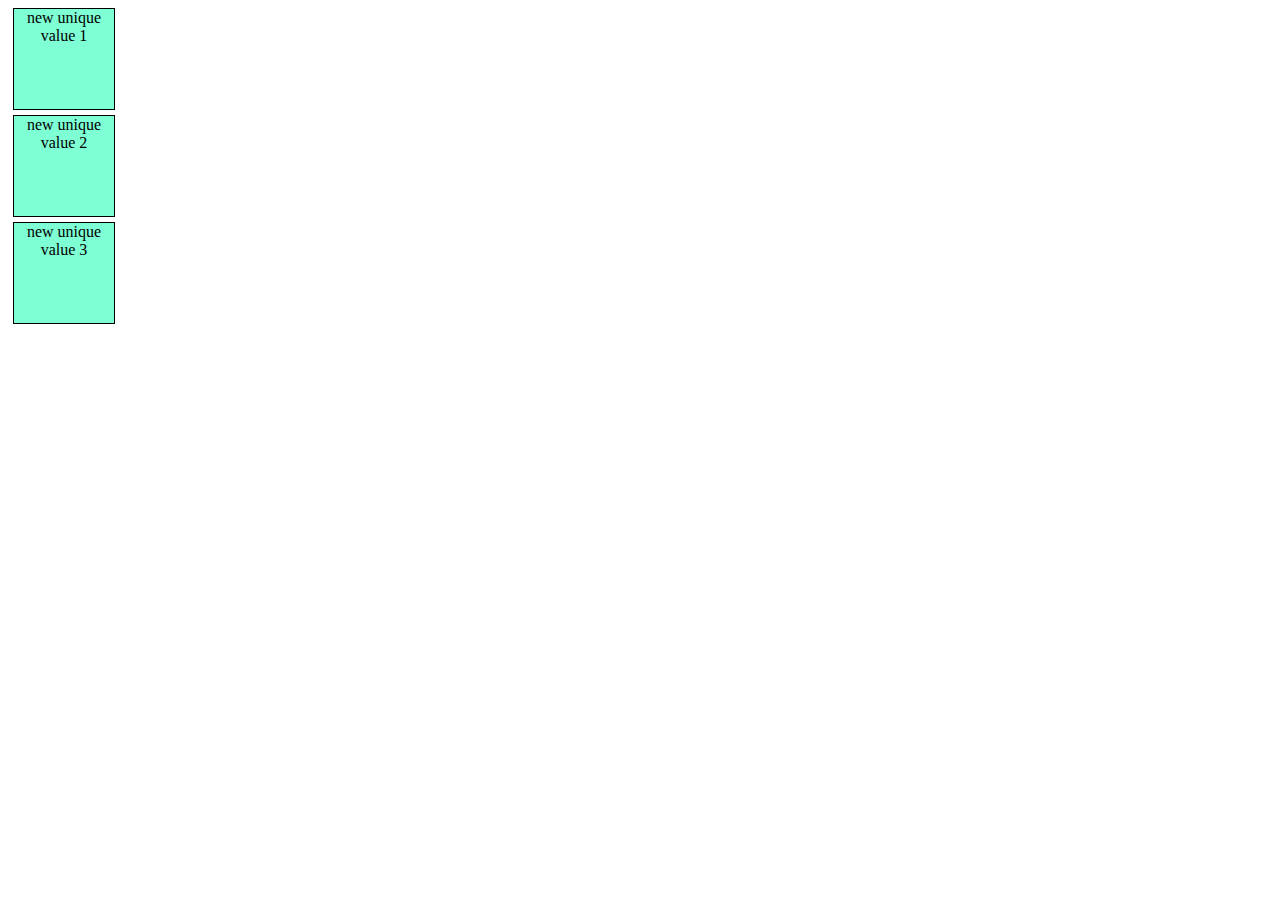
<file: JS DOM 1/index.html>
<!DOCTYPE html>
<html lang="en">

<head>
    <meta charset="UTF-8">
    <meta name="viewport" content="width=device-width, initial-scale=1.0">
    <title>Document</title>
    <link rel="stylesheet" href="style.css">

</head>

<body>
    <!-- <div>abcd<div></div><p>abcd</p></div> -->
    <!-- <h1 class="myClass">DOM Demo by Apna College</h1>
    <h1 class="myClass">DOM Demo by Apna College</h1>
    <h4 class="myClass">Topic1 : Starter Code</h4>
    <p>Let's learn about DOM concepts in detail.</p>
    <p>2nd paragraph</p>
    <button id="button">Click me!</button> -->
    <!-- <h1 style="visibility: hidden;">old heading</h1>
    <div>
        <h3><i>Fruits</i></h3>
        <ul>
            <li>mango</li>
            <li>orange</li>
            <li>litchi</li>
        </ul>
    </div> -->
    
    <!-- Practice question -->
    <!-- 1. Create a H2 heading element with text - "Hello JavaScript". Append "from Apna College students" to this text using JS. -->
     <!-- first we access the element then change it -->
    <!-- <h2>Hello Javascript!</h2> -->
    
    <!-- 2. Create 3 divs with common class name - "box". Access them & add unique text to each of them. -->
    <div class="box">first div</div>
    <div class="box">second div</div>
    <div class="box">third div</div>
    <script src="script.js"></script>
</body>

</html>
</file>
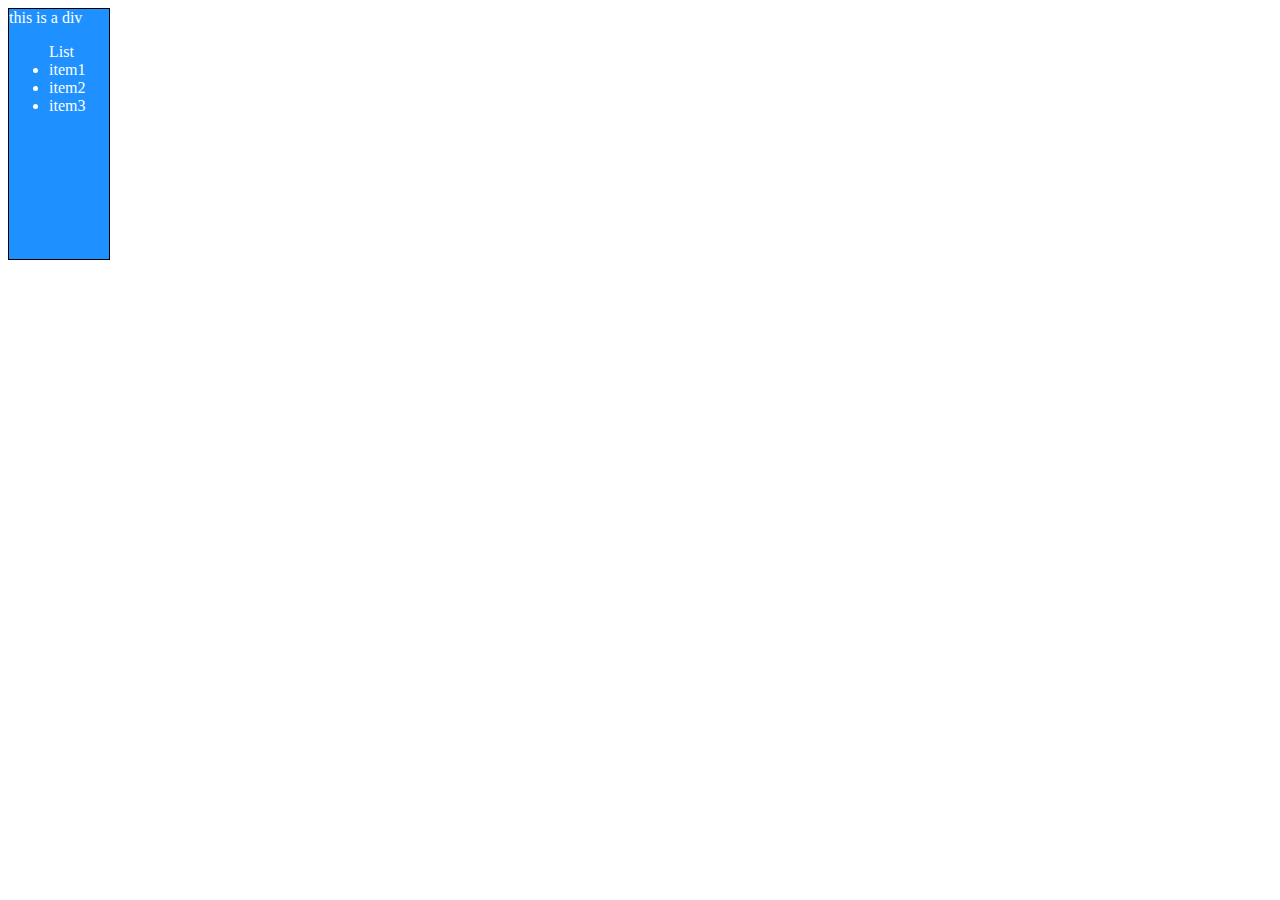
<file: JS DOM 2/index.html>
<!DOCTYPE html>
<html lang="en">

<head>
    <meta charset="UTF-8">
    <meta name="viewport" content="width=device-width, initial-scale=1.0">
    <title>Document</title>
    <link rel="stylesheet" href="style.css">
</head>

<body>
    <div id="box" name="JSDiv">this is a div
        <ul>
            List
            <li>item1</li>
            <li>item2</li>
            <li>item3</li>
        </ul>
    </div>
    <!-- <img src="link">
    <div id="div1"></div> -->
    <p class="para">this is a simple line</p>
    <script src="script.js"></script>
</body>

</html>
</file>
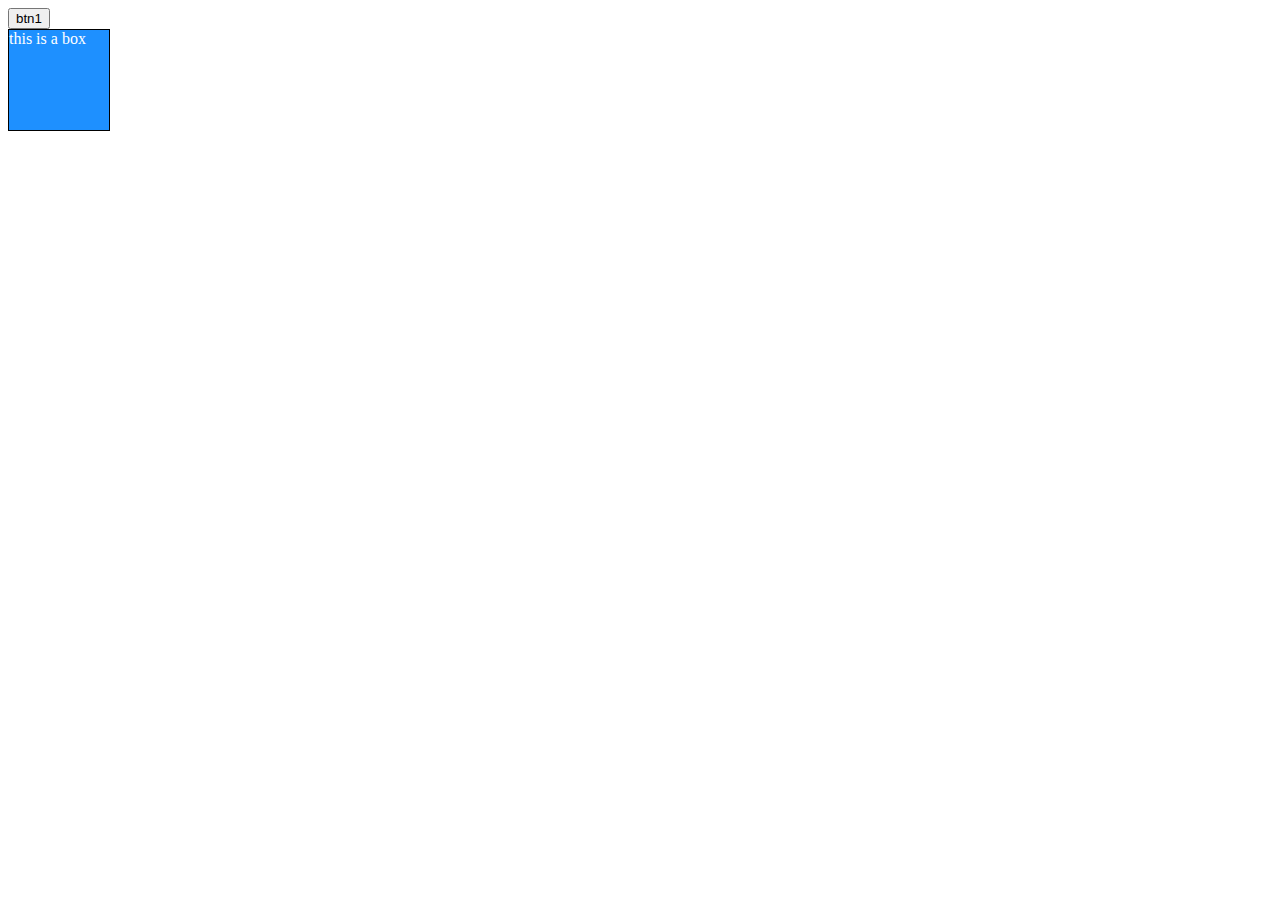
<file: JS events/index.html>
<!DOCTYPE html>
<html lang="en">

<head>
    <meta charset="UTF-8">
    <meta name="viewport" content="width=device-width, initial-scale=1.0">
    <title>Document</title>
    <link rel="stylesheet" href="style.css">
</head>

<body>
    <!-- <button onclick="console.log('button was clicked');alert('Hello!')">click me!</button> -->
    <!-- <button id="btn1">click me!</button> -->
    <!-- <button ondblclick="console.log('button was clicked 2x')">click me 2 times! </button> <br><br> -->
    <!-- <div onmouseover="console.log('you are inside div')">this is a box</div> -->
    <button id="btn1">btn1</button>
    <div>this is a box</div>
    <script src="script.js"></script>
</body>

</html>
</file>
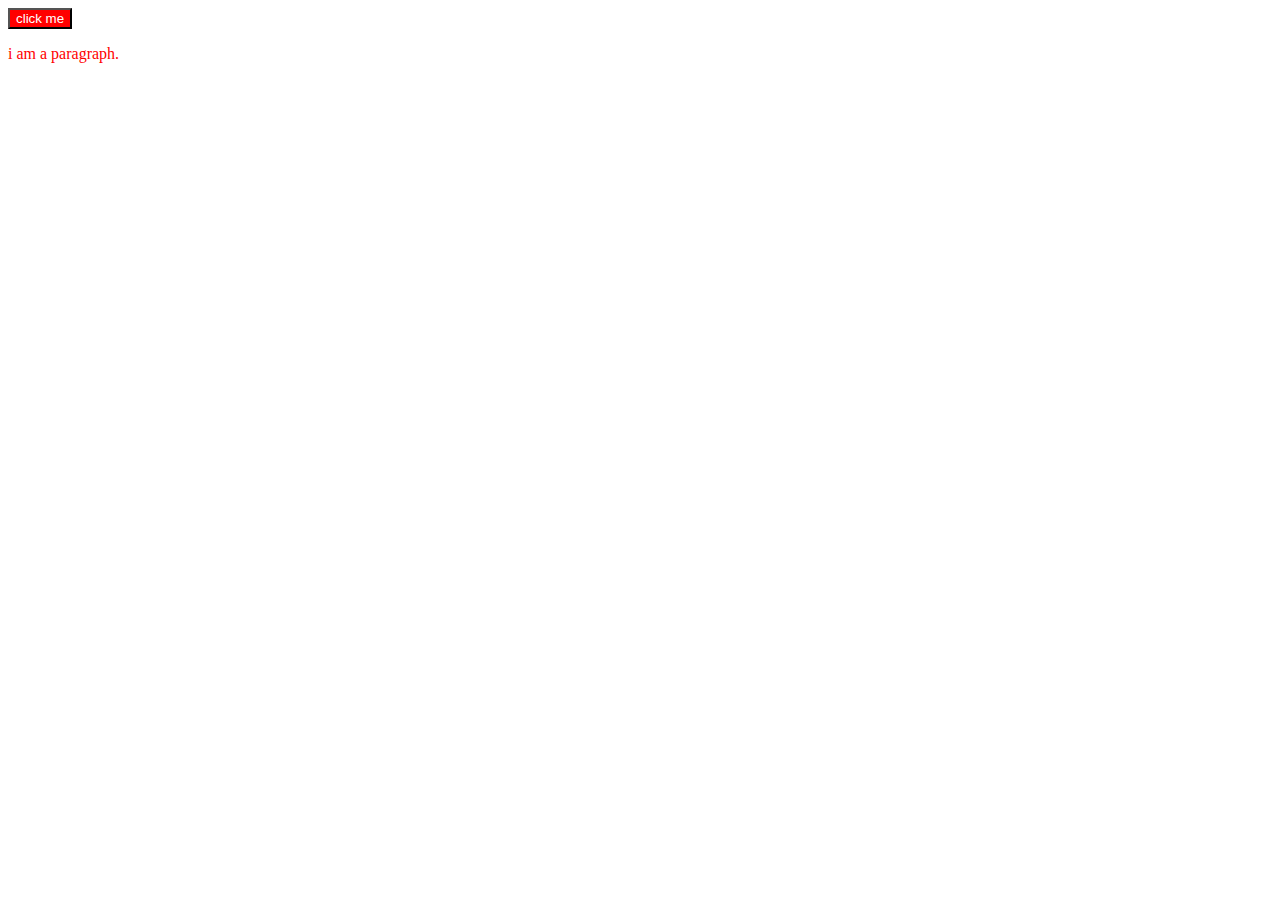
<file: Practice question 1/index.html>
<!DOCTYPE html>
<html lang="en">

<head>
    <meta charset="UTF-8">
    <meta name="viewport" content="width=device-width, initial-scale=1.0">
    <title>Document</title>
    <link rel="stylesheet" href="style.css">
</head>

<body>

    <button></button>
    <p class="content">i am a paragraph.</p>

    <script src="script.js"></script>
</body>

</html>
</file>
<file: JS DOM 1/style.css>
/* .heading {
  color: blue;
  background-color: yellow;
}

body {
  background-color: pink;
}

button {
  background-color: blue;
  color: white;
} */

/* For practice question */
.box {
    height: 100px;
    width: 100px;
    border: 1px solid black;
    margin: 5px;
    text-align: center;
    background-color: aquamarine;
}
</file>
<file: JS DOM 2/style.css>
#box {
  height: 250px;
  width: 100px;
  background-color: dodgerblue;
  color: white;
  border: 1px solid black;
}

/* #div1 {
    display: flex;
    flex-direction: column;
    gap: 20px;
} */
</file>
<file: JS events/style.css>
div {
  height: 100px;
  width: 100px;
  background-color: dodgerblue;
  color: white;
  border: 1px solid black;
}
</file>
<file: Practice question 1/style.css>
/* button {
  background-color: red;
  color: white;
} */

.content {
  color: red;
}

.newClass {
  background-color: green;
}
</file>
